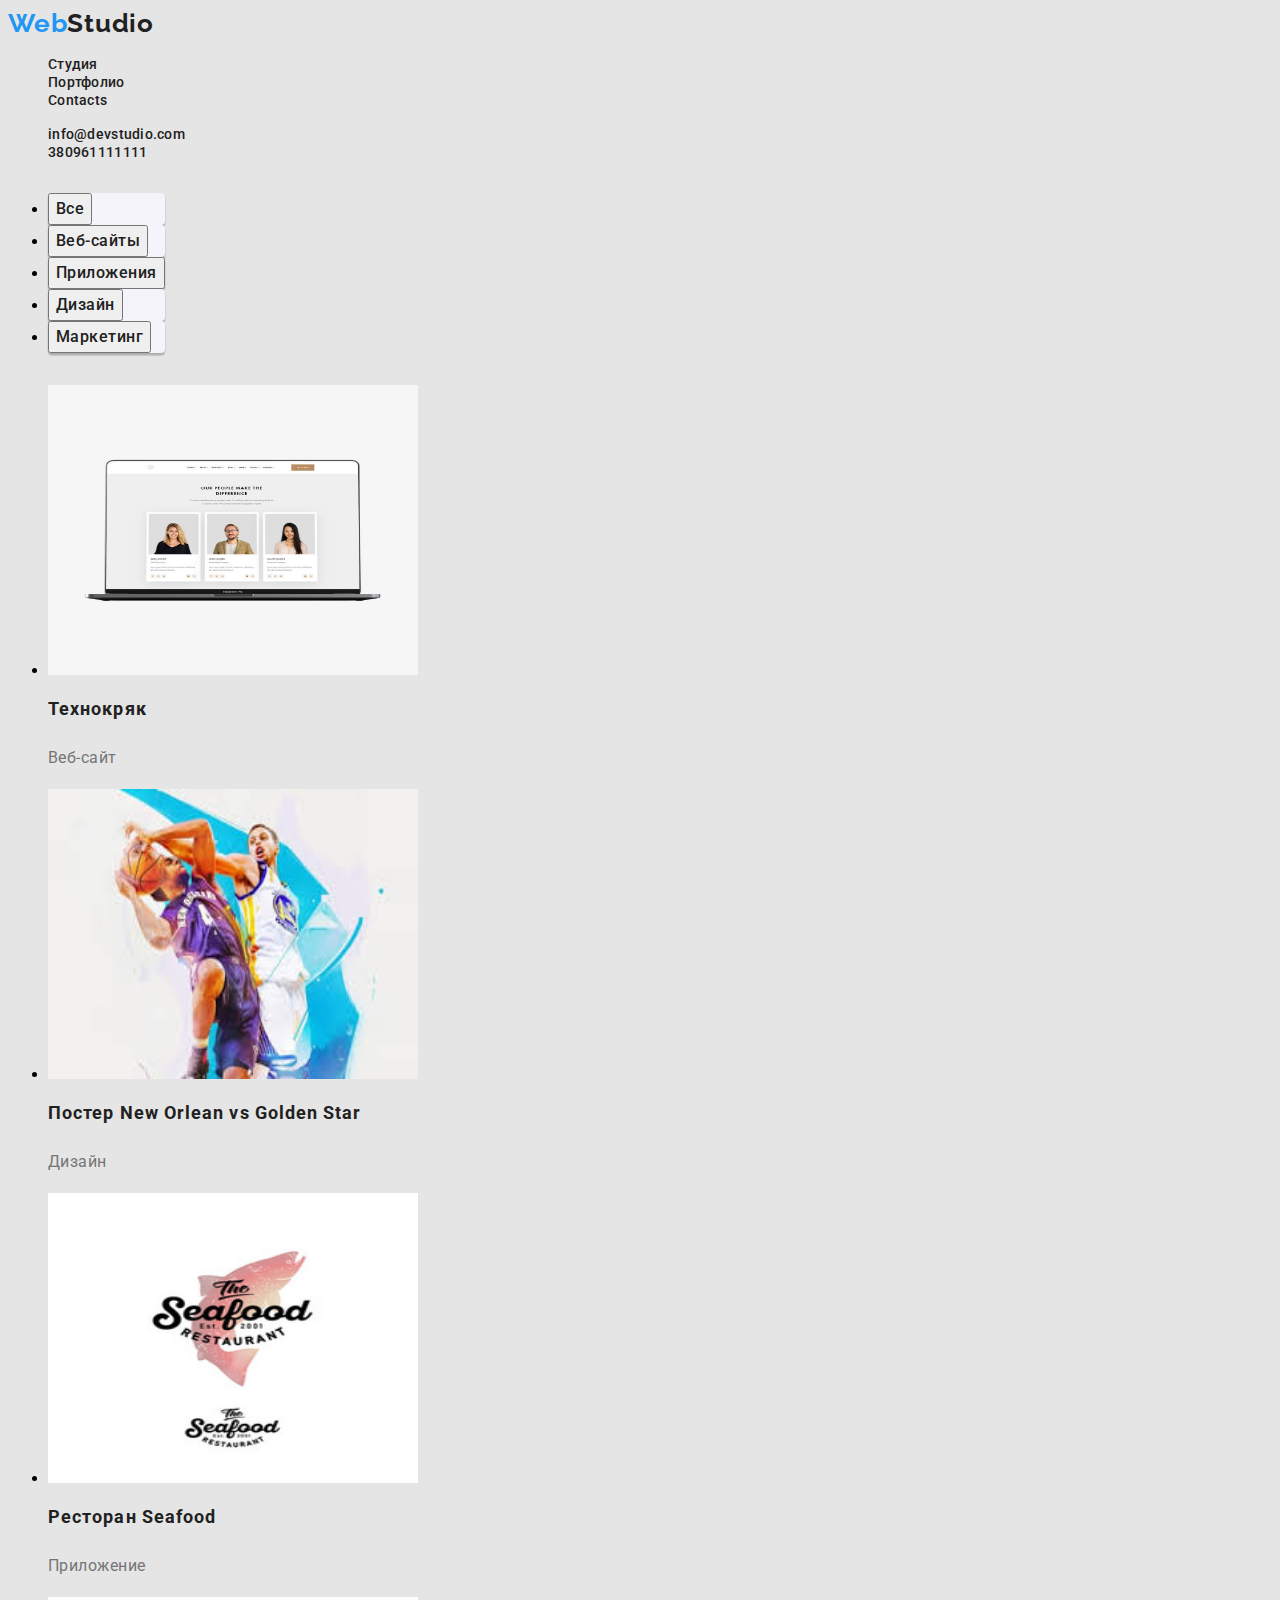
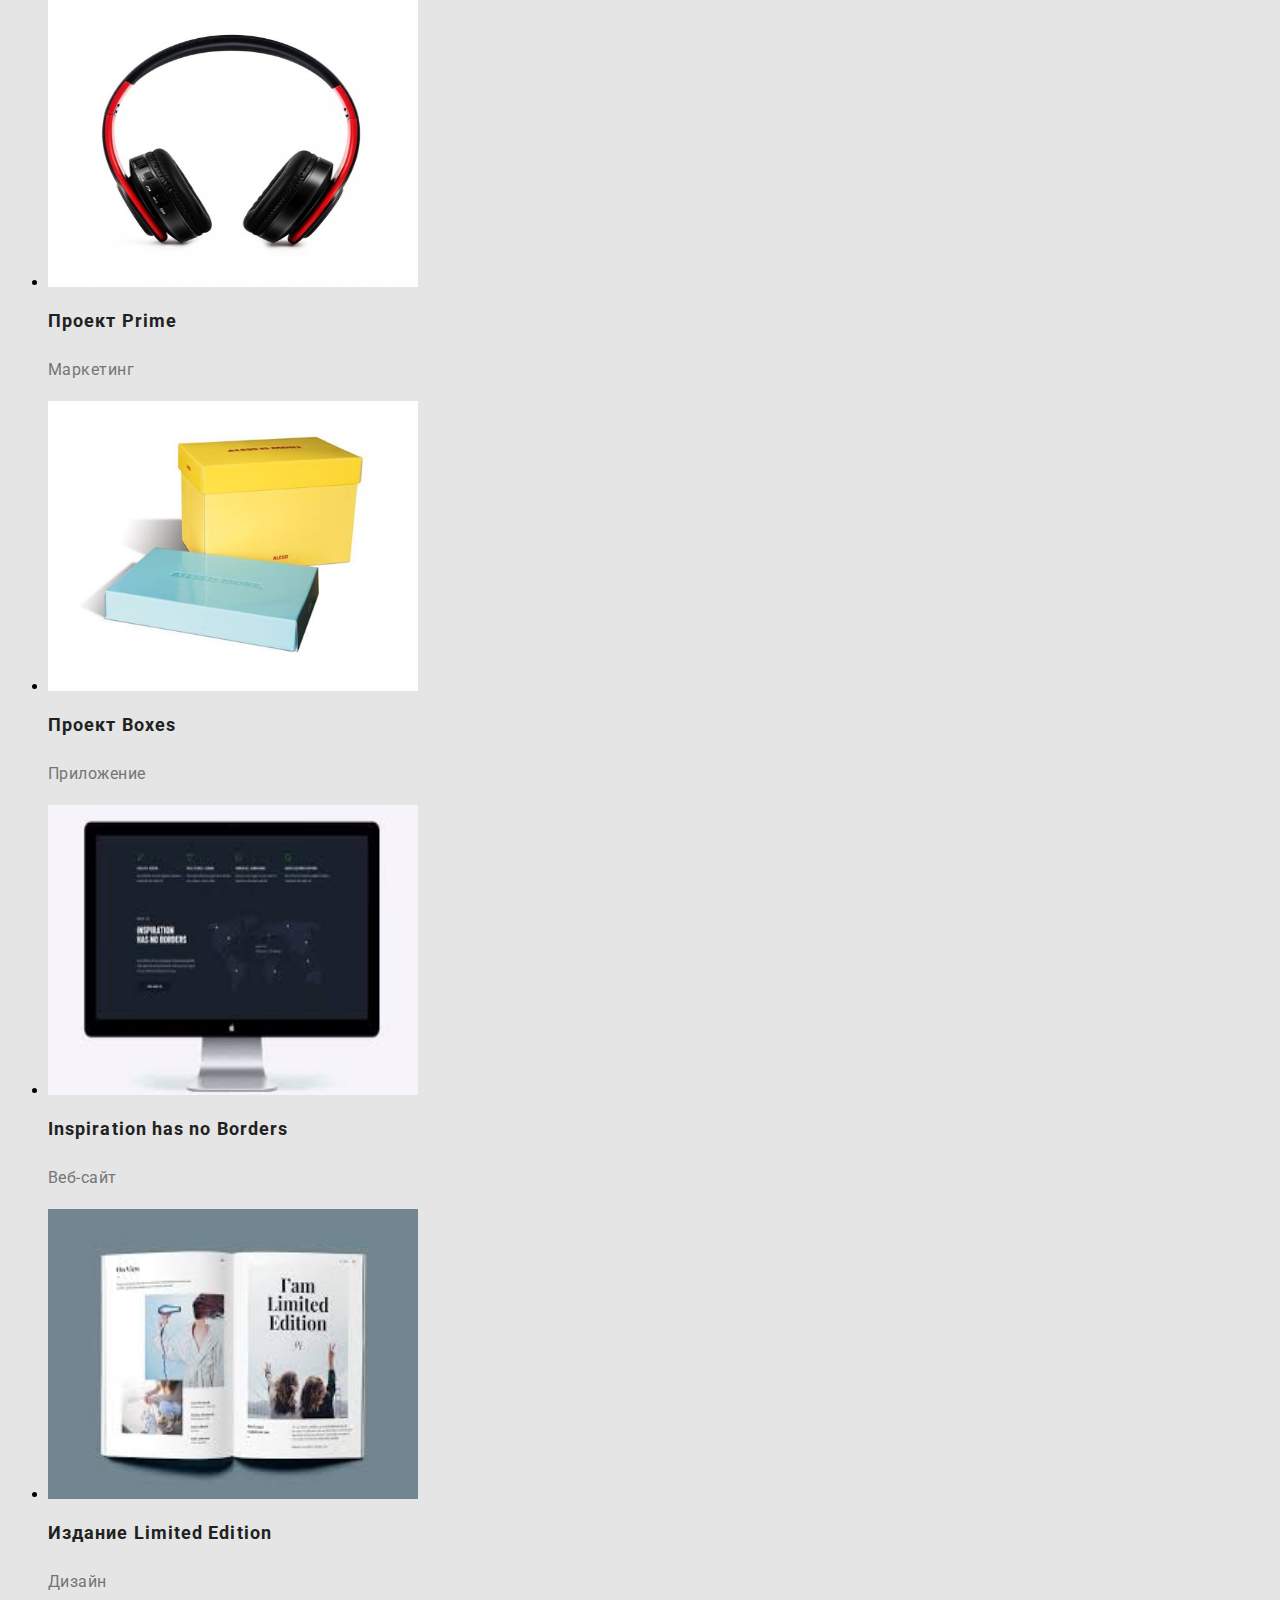
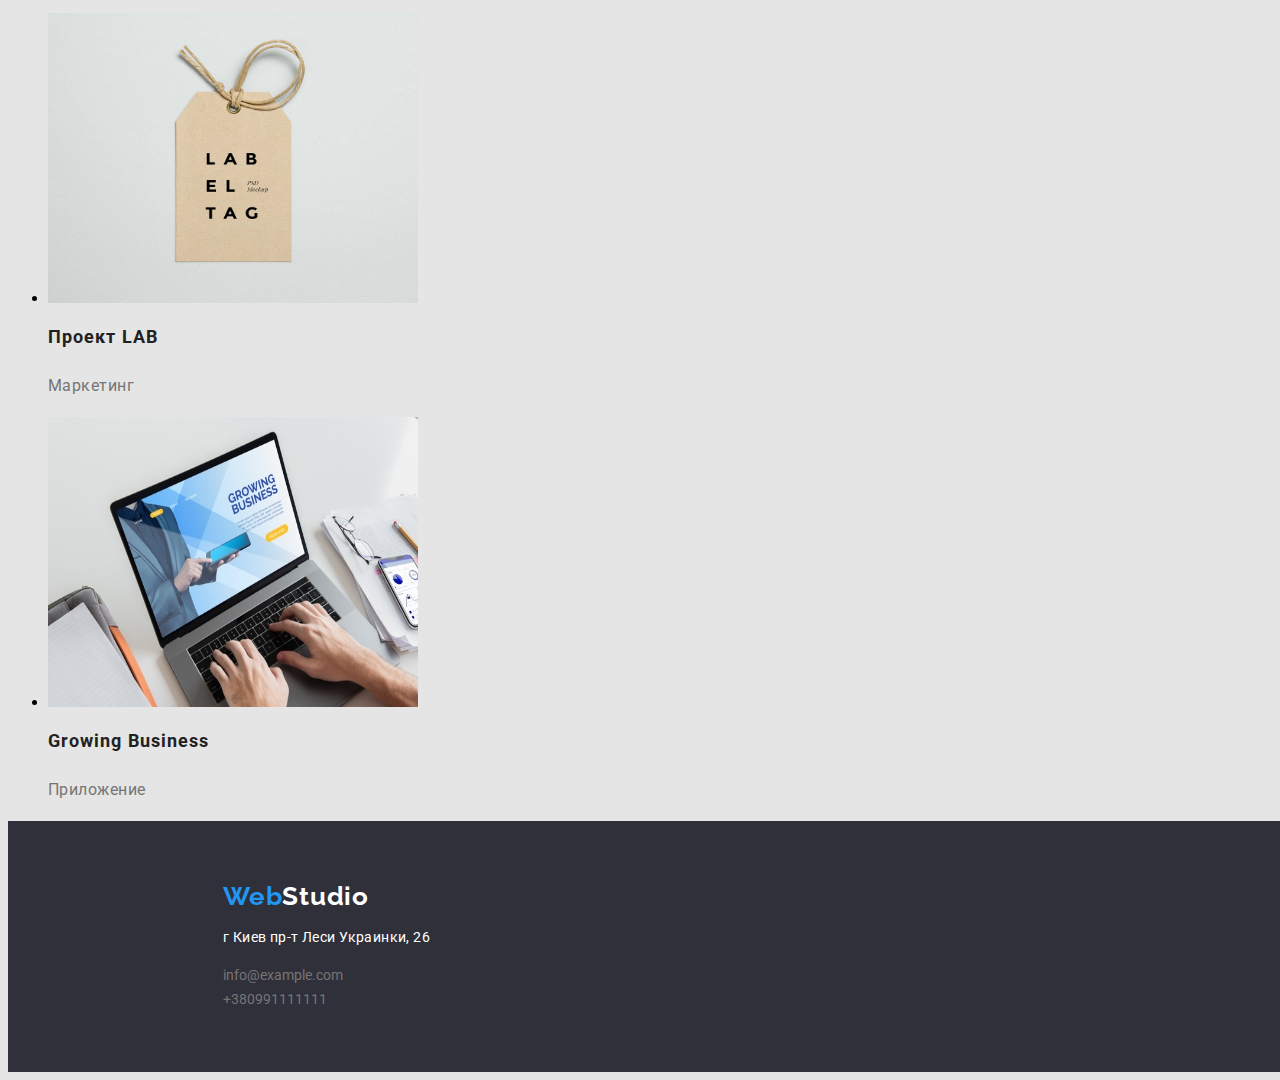
<file: portfolio.html>
<!DOCTYPE html>
<html lang="en">
<head>
    <meta charset="UTF-8">
    <meta name="viewport" content="width=device-width, initial-scale=1.0">
    <link rel="stylesheet" href="./css/style.css">
    <link href="https://fonts.googleapis.com/css2?family=Roboto:wght@500;900&display=swap" rel="stylesheet">
    <link href="https://fonts.googleapis.com/css2?family=Raleway:ital,wght@0,600;0,700;1,600&family=Roboto:wght@500;900&display=swap" rel="stylesheet">
    <title>Portfolio</title>
</head>
<body>
    <header>
        <nav>
          <a href="WebStudio" class="web-logo"> <span class="web-title">Web</span>Studio</a>
        
            <ul class="nav-site">
                <li>
                    <a class="web-link" href="./index.html"><span class="web-text">Студия</span></a>
                </li>
                <li>
                    <a class="web-link" href="./portfolio.html"><span class="web-text">Портфолио</span></a>
                </li>
                <li>
                    <a class="web-link" href="Contacts"><span class="web-text">Contacts</span></a>
                </li>
            </ul>
        </nav>
        <ul class="nav-site">
            <li>
                <a class="web-link" href="mailto:info@devstudio.com"><span class="web-text">info@devstudio.com</span></a>
            </li>
            <li>
                <a class="web-link" href="tel:380961111111"><span class="web-text">380961111111</span></a>
            </li>
        </ul>
    
    </header>
    <!--категории-->
    <main>
       <section class="category"> 
        <ul>
            <li class="button-category">
                <button type="Everything" class="category-text">Все</button>
            </li>
            <li class="button-category">
              <button type="Web-sites" class="category-text">Веб-сайты</button>
             </li>
            <li class="button-category">
              <button type="Attachment" class="category-text">Приложения</button>
            </li>
            <li class="button-category">
              <button type="Design" class="category-text">Дизайн</button>
             </li>
            <li class="button-category">
              <button type="Marketing" class="category-text">Маркетинг</button>
            </li>
        </ul>
        </section>

        <!--Примеры работ-->
        <div class-"portfolio-table">
        <ul>
            <li><img src="img/portfolio1.jpg" alt="portfolio1" width="370" height="290">
            <h1 class="portfolio-title">Технокряк </h1>
             <p class="portfolio-text">Веб-сайт</p> 
             </li>
            <li><img src="img/portfolio2.jpg" alt="portfolio2" width="370" height="290"> 
            <h1 class="portfolio-title">Постер New Orlean vs Golden Star </h1>
            <p class="portfolio-text">Дизайн</p> 
            </li>
            <li><img src="img/portfolio3.jpg" alt="portfolio3" width="370" height="290">
            <h1 class="portfolio-title">Ресторан Seafood</h1>
            <p class="portfolio-text">Приложение</p> 
            </li>
            <li><img src="img/portfolio4.jpg" alt="portfolio4" width="370" height="290">
            <h1 class="portfolio-title">Проект Prime </h1>
            <p class="portfolio-text">Маркетинг</p> 
            </li>
            <li><img src="img/portfolio5.jpg" alt="portfolio5" width="370" height="290">
            <h1 class="portfolio-title"> Проект Boxes</h1>
            <p class="portfolio-text">Приложение</p> 
            </li>
            <li><img src="img/portfolio6.jpg" alt="portfolio6" width="370" height="290">
            <h1 class="portfolio-title">Inspiration has no Borders</h1>
            <p class="portfolio-text">Веб-сайт</p>
            </li>
            <li><img src="img/portfolio7.jpg" alt="portfolio7" width="370" height="290">
            <h1 class="portfolio-title">Издание Limited Edition</h1>
            <p class="portfolio-text">Дизайн</p>
            </li>
            <li><img src="img/portfolio8.jpg" alt="portfolio8" width="370" height="290">
            <h1 class="portfolio-title">Проект LAB </h1>
            <p class="portfolio-text">Маркетинг</p> 
            </li>
            <li><img src="img/portfolio9.jpg" alt="portfolio9" width="370" height="290">
            <h1 class="portfolio-title">Growing Business </h1>
            <p class="portfolio-text">Приложение</p> 
            </li>
        </ul>
        </div>
        </main>
              
              <footer class="footer">
                  <a href="WebStudio" class="web-logo"> <span class="web-title">Web</span><span class="web-name">Studio</span></a>
                  <h3 class= "footer-adres"> г Киев пр-т Леси Украинки, 26 </h3>
                  <address>
                  <a class="footer-amail" href="maito:info@example.com"> info@example.com </a><br>
                  <a class="footer-amail" href="tel:+380991111111" > +380991111111 </a>
                </address>
                </footer>
                
 </html>
</file>
<file: css/style.css>
body {
  background: #e5e5e5;
}
.nav-site .web-link.current
{
   color: #2196F3;
}
.web-link
{
 text-decoration: none;
}
  .web-titles
 {
    color: #ffffff;
    text-decoration: none;
 }
 .web-logo
 {
 color: #212121;
 font-family: Raleway;
 font-style: normal;
 font-weight: bold;
 font-size: 26px;
 line-height: 1.192;
 letter-spacing: 0.03em;
 text-decoration: none;
 }
.web-title
{
color: #2196f3;
font-family: Raleway;
font-style: normal;
font-weight: bold;
font-size: 26px;
line-height: 1.192;
letter-spacing: 0.03em;
}


.web-name
{
  color: #ffffff;
  font-family: Raleway;
 font-style: normal;
 font-weight: bold;
 font-size: 26px;
 line-height: 1.192;
 letter-spacing: 0.03em;
}
.web-text {
  color: #212121;
font-family: Roboto;
font-style: normal;
font-weight: 500;
font-size: 14px;
line-height: 1.143;
letter-spacing: 0.02em;
}
.job {
  height: 250px;
}
.hero-title {
  color: #ffffff;
  font-family: Roboto;
  margin-top: 200px;
  margin-left: 452px;
  margin-right: 452px;
 font-style: normal;
 font-weight: 900;
 font-size: 44px;
 line-height: 1.363;
 text-align: center;
 letter-spacing: 0.06em;
 text-transform: uppercase;
  padding-left: 32px;
  padding-right: 32px;
}
 .hero-text
  {
  color: #FFFFFF;
 font-family: Roboto;
 font-weight: 700;
 font-style: normal;
 font-weight: bold;
 font-size: 16px;
 line-height: 1.875;
 display: flex;
 align-items: center;
 text-align: center;
 letter-spacing: 0.06em;
 margin-left: 20px;

 }
   .hero 
   {
    background: #2F303A;
    width: 1600px;
    height: 400px;
    padding-top: 80px;
    padding-bottom: 200px;
   }
  .hero-button{
  background: #2196F3;
  width: 200px;
  height: 50px;
  margin-left: 700px;
  margin-right: 700px;
  margin-top: 40px;
  margin-bottom: 200px;
  box-shadow: 0px 4px 4px rgba(0, 0, 0, 0.15);
  border-radius: 4px;
 }

  .select-job{
  color: #212121;
  font-family: Roboto;
  font-weight: 700;
  font-style: normal;
  font-weight: bold;
  font-size: 36px;
  line-height: 1.167;
  text-align: center;

               }
.select-title {
  font-family: Roboto;
  font-weight: 700;
  color: #212121;
  font-style: normal;
  font-weight: bold;
  font-size: 36px;
  line-height: 1.167;
  text-align: center;
}
.nav-site {
  background: #e5e5e5;

  list-style: none;
}
.select-link {
   background: #FFFFFF;
   display: inline-block;
   box-shadow: 0px 1px 3px rgba(0, 0, 0, 0.12), 0px 1px 1px rgba(0, 0, 0, 0.14), 0px 2px 1px rgba(0, 0, 0, 0.2);
   border-radius: 0px 0px 4px 4px;
   margin-bottom: 94px;
   margin-top: 20px;
   margin-left: 30px;
   margin-right: 30px;


}
.team-title
{
font-family: Roboto;
font-style: normal;
font-weight: 500;
font-size: 16px;
line-height: 1.187;
letter-spacing: 0.03em;
color: #212121;
text-align: center;
}
.team-text
{ 
font-family: Roboto;
font-style: normal;
font-weight: normal;
font-size: 16px;
line-height: 1.187;
letter-spacing: 0.03em;
color: #757575;
text-align: center;
}
 .team-photo
 {     
      border-radius: 0px;
      background: #FFFFFF;
      
 }
.nav-title {
  font-family: Roboto;
  font-style: normal;
  font-weight: bold;
  font-size: 14px;
  line-height: 1.143;
  letter-spacing: 0.03em;
  text-transform: uppercase;
  color: #212121;
}
.nav-text {
 font-family: Roboto;
font-style: normal;
font-weight: normal;
font-size: 14px;
line-height: 1.714;
letter-spacing: 0.03em;
color: #757575;
}
.footer-adres {
  font-family: Roboto;
 font-style: normal;
 font-weight: normal;
 font-size: 14px;
 line-height: 1.714;
 letter-spacing: 0.03em;
 color: #FFFFFF;
}
.footer-amail {
  font-family: Roboto;
  font-size: 14px;
  line-height: 1.714;
  font-weight: 400;
  color: rgba(255, 255, 255, 0.6);
  color: #757575;
  text-decoration: none;
  font-style: normal;
}
.footer {
  background-color: #2f303a;
  width: 1600px;
  padding-left: 215px;
  padding-top: 60px;
  padding-bottom: 60px;
}
.nav-job 
{
   background-color: #E5E5E5;
   margin-right: 215px;
   margin-left: 215px;

}
/*-------------------------- portfolio---------------------*/
.button-category
 {
   box-shadow: 0px 3px 1px rgba(0, 0, 0, 0.1), 0px 1px 2px rgba(0, 0, 0, 0.08), 0px 2px 2px rgba(0, 0, 0, 0.12);
   border-radius: 4px;
   background: #F5F4FA;
 
}
.button-category: hover,
.button-category: focus
{
background: #2196F3;
box-shadow: 0px 3px 1px rgba(0, 0, 0, 0.1), 0px 1px 2px rgba(0, 0, 0, 0.08), 0px 2px 2px rgba(0, 0, 0, 0.12);
border-radius: 4px;
}
.category
{   display: flex;
    flex-direction: row;
}
.portfolio-table
{ display: flex;
  flex-direction: row;
 margin-left: 215px;
 margin-right: 215px;
}
.category-text {
 font-family: Roboto;
font-style: normal;
font-weight: 500;
font-size: 16px;
line-height: 1.625;
text-align: center;
letter-spacing: 0.03em;
color: #212121;
}

.portfolio-title {
  color: #212121;
  font-size: 18px;
  line-height: 2;
  font-family: Roboto;
  font-weight: 700;
 font-style: normal;
 font-weight: bold;
 letter-spacing: 0.06em;
}
.portfolio-text {
  color: #757575;
  font-size: 16px;
  line-height: 1.875;
  font-family: Roboto;
  font-style: normal;
  font-weight: normal;
  letter-spacing: 0.03em;
}
</file>
